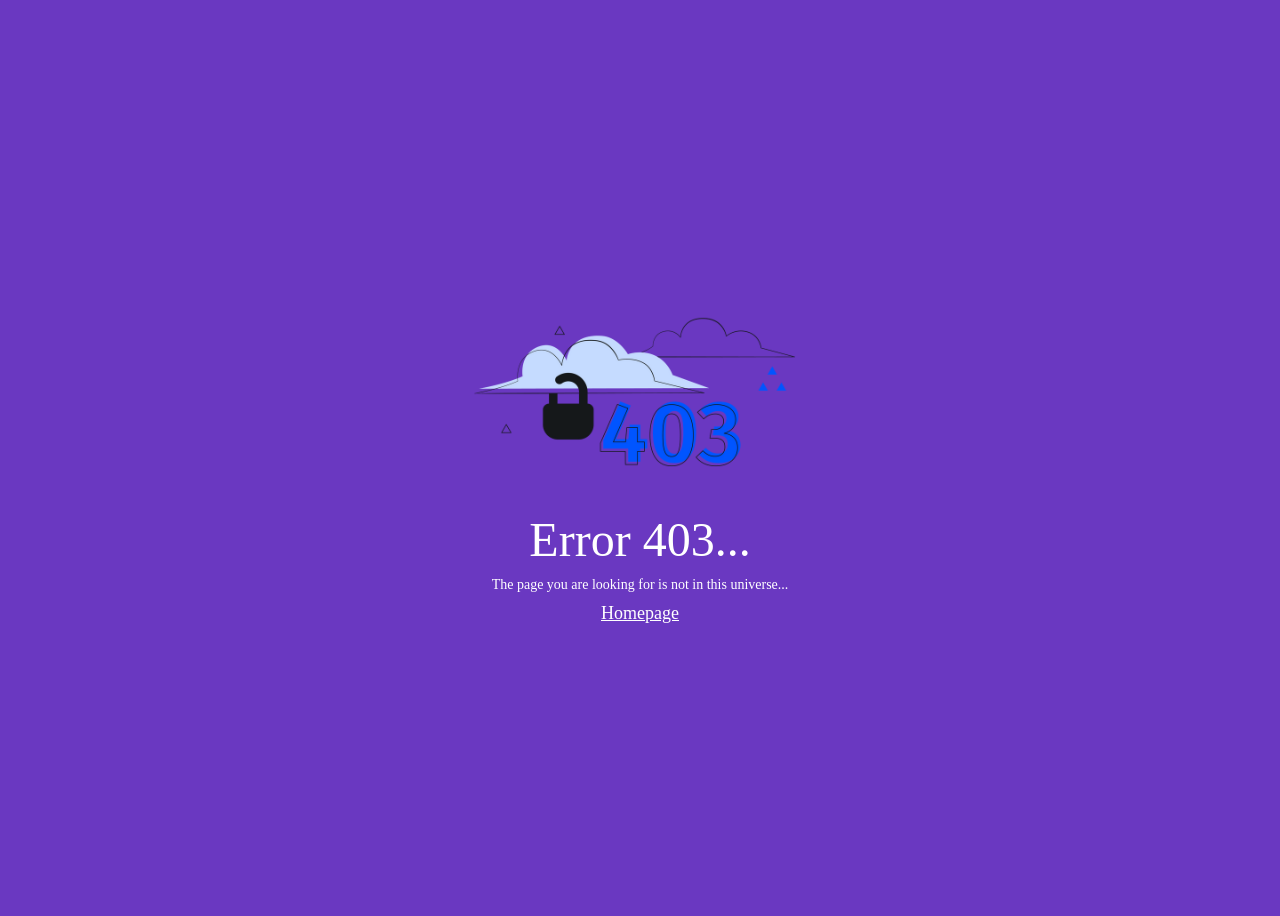
<file: visitors/index.html>
<!DOCTYPE html>
<html>
<head>
    <title>Error 403</title>
    <style>
        body {
            background-color: #6a38c1;
            font-family: 'Trebuchet MS', 'Lucida Sans Unicode', 'Lucida Grande', 'Lucida Sans';
            overflow: hidden;
        }

        .container {
            display: flex;
            justify-content: center;
            align-items: center;
            flex-direction: column;
            height: 100vh;
        }

        .center-image {
            width: auto;
            height: 200px;
        }

        .text {
            color: white;
            font-size: 48px;
            margin-top: 20px;
        }

        .url {
            font-size: 18px;
            margin-top: 10px;
        }

        .url a {
            color: white;
        }

        .long-sentence {
            color: white;
            font-size: 14px;
            margin-top: 10px;
            text-align: center;
        }
    </style>
</head>
<body>
    <div class="container">
        <img src="403.png" alt="Check" class="center-image">
        <div class="text">Error 403...</div>
        <div class="long-sentence">The page you are looking for is not in this universe...</div>
        <div class="url"><a>Homepage</a></div>
    </div>
    <script>
        window.onload = function() {
          var homepageLink = document.querySelector('.url a');
          var domain = window.location.protocol + '//' + window.location.hostname;
          homepageLink.href = domain;
        };
      </script>
      
</body>
</html>
</file>
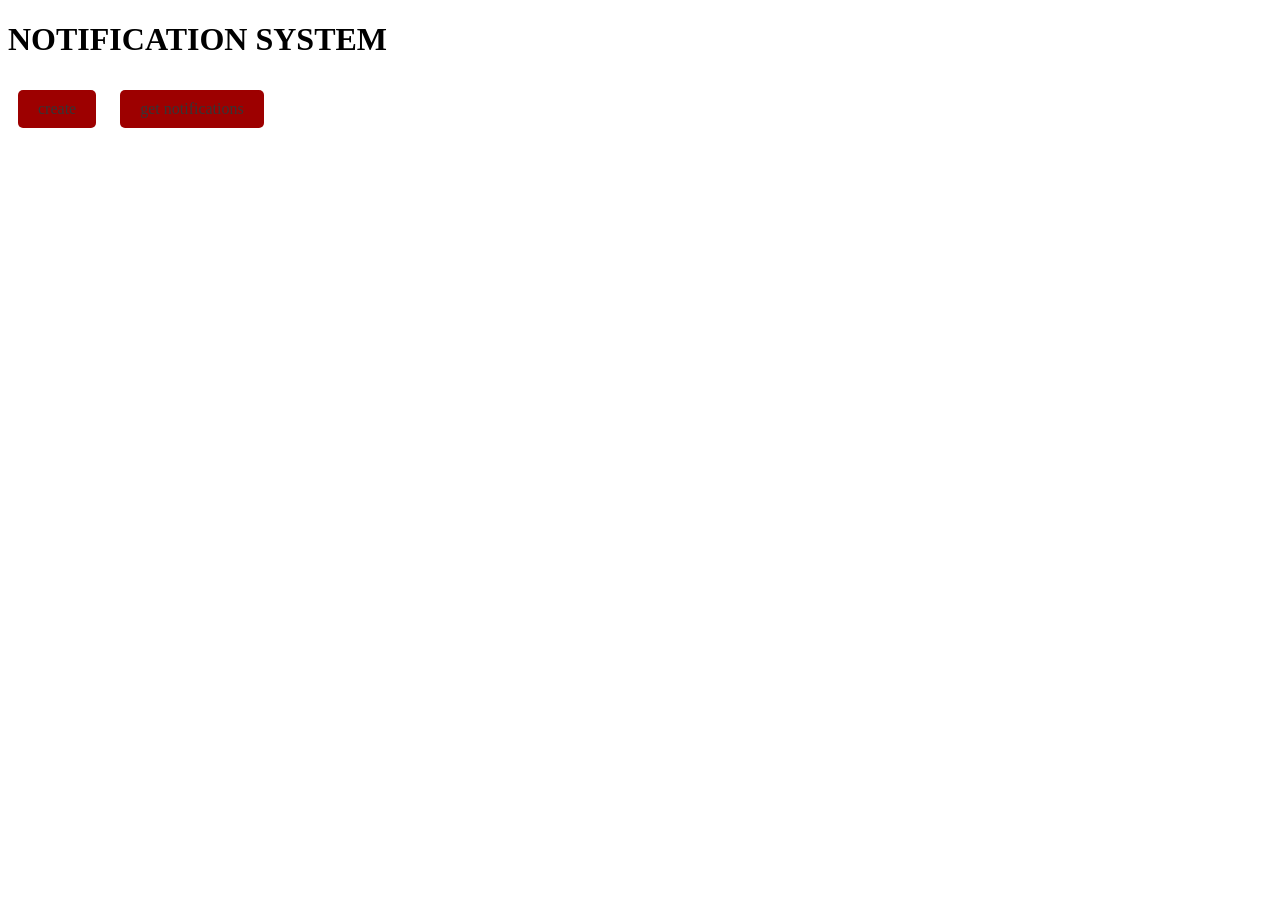
<file: assets/PHP/notifications/index.html>
<!DOCTYPE html>
<html lang="nl">
<head>
    <meta charset="UTF-8">
    <meta name="viewport" content="width=device-width, initial-scale=1.0">
    <title>Eenvoudige Pagina met Knoppen</title>
    <style>
        .button {
            display: inline-block;
            padding: 10px 20px;
            margin: 10px;
            font-size: 16px;
            color: rgb(53, 53, 53);
            background-color: #9d0000;
            text-align: center;
            text-decoration: none;
            border-radius: 5px;
        }
        .button:hover {
            background-color: #0056b3;
        }
    </style>
</head>
<body>
    <h1>NOTIFICATION SYSTEM</h1>
    <a href="create_notification.php" class="button">create</a>
    <a href="get_notifications.php" class="button">get notifications</a>
</body>
</html>
</file>
